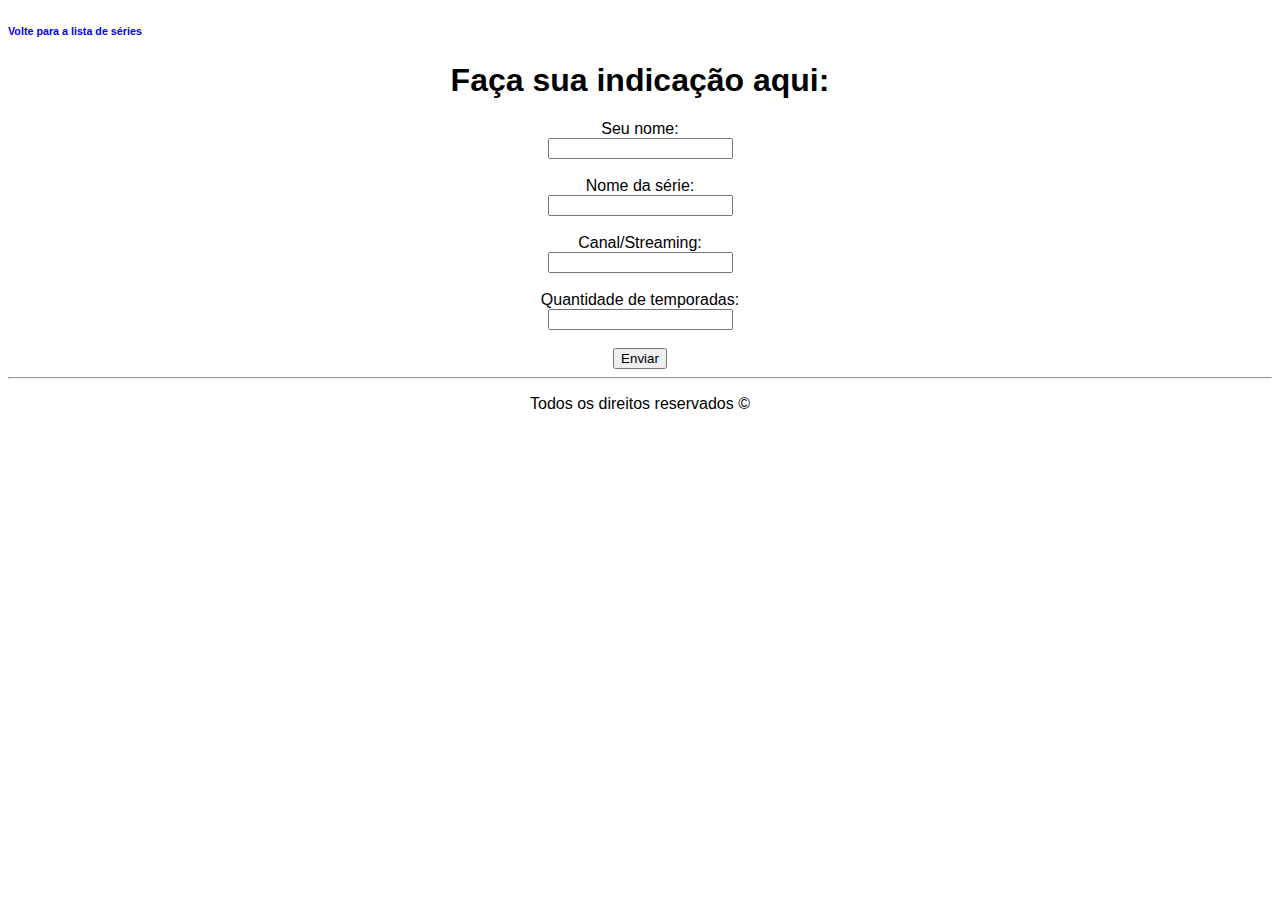
<file: indicacao.html>
<!DOCTYPE html>
<html lang="pt-br">

<head>
    <meta charset="UTF-8">
    <meta http-equiv="X-UA-Compatible" content="IE=edge">
    <meta name="viewport" content="width=device-width, initial-scale=1.0">
    <title>Indicação</title>
    <link rel="stylesheet" href="assets/css/style.css">
</head>

<body>
    <div class="voltar">
        <a href="index.html">
            <h6>Volte para a lista de séries</h6>
        </a>
    </div>
    <div class="center">
        <h1>Faça sua indicação aqui:</h1>
        <form>
            <label for="nome">Seu nome:</label><br>
            <input type="text" id="nome">
            <br>
            <br>
            <label for="nome">Nome da série:</label><br>
            <input type="text" id="nomeDaSerie" required onkeyup="validarSerie()">
            <div id="txtNomeDaSerie"></div>
            <br>
            <label for="nome">Canal/Streaming:</label><br>
            <input type="text" id="canal" required onkeyup="validarCanal()">
            <div id="txtCanal"></div>
            <br>
            <label for="quantidade">Quantidade de temporadas:</label><br>
            <input type="number" id="quantidade" min="1" required onkeyup="validarQtd()">
            <div id="txtQtd"></div>
            <br>
            <button onclick="enviar()">Enviar</button>
        </form>
    </div>
    <hr>
    <footer>
        <p class="center">Todos os direitos reservados &copy;</p>
    </footer>
    <script src="assets/js/script.js"></script>
</body>

</html>
</file>
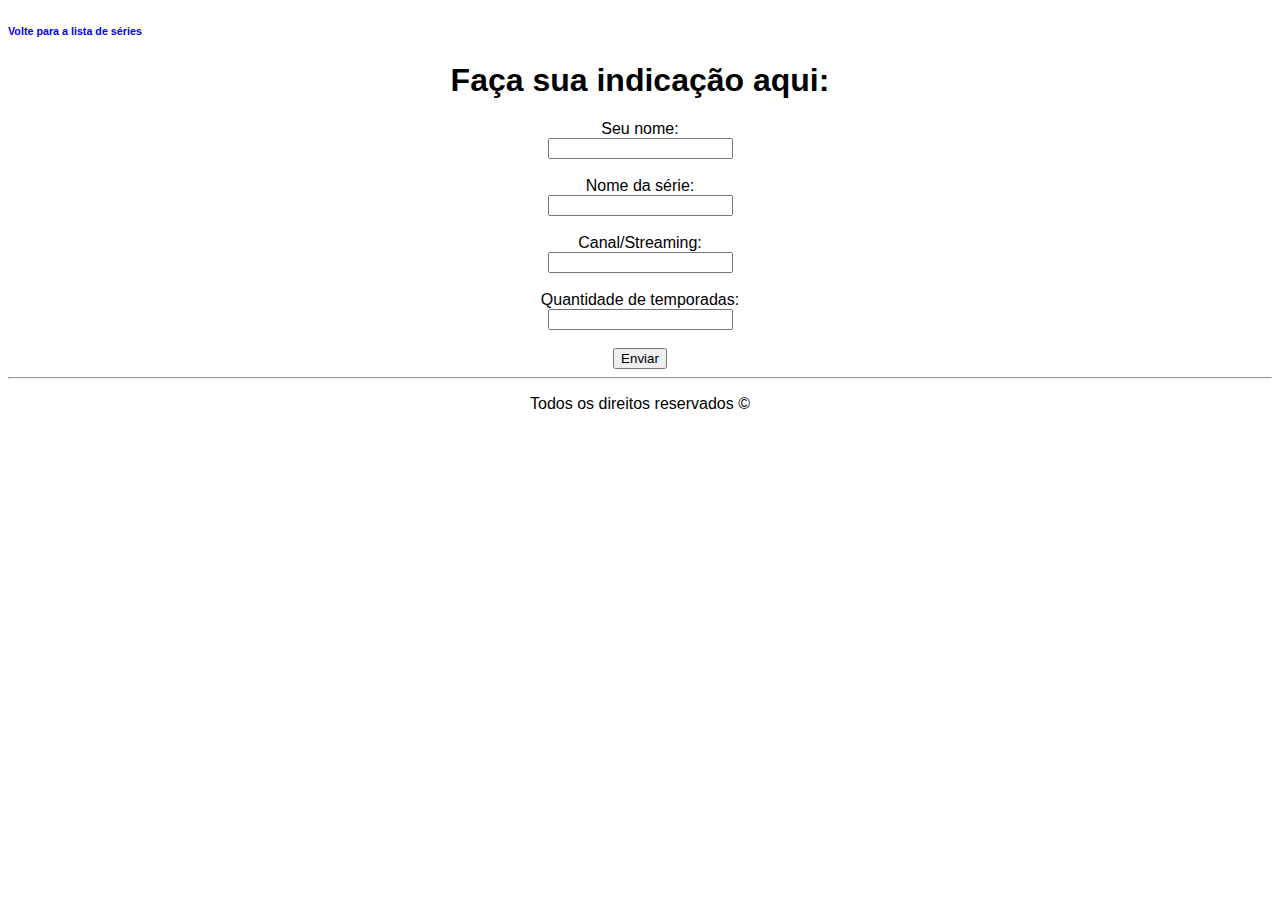
<file: HTML/indicacao.html>
<!DOCTYPE html>
<html lang="pt-br">

<head>
    <meta charset="UTF-8">
    <meta http-equiv="X-UA-Compatible" content="IE=edge">
    <meta name="viewport" content="width=device-width, initial-scale=1.0">
    <title>Indicação</title>
    <link rel="stylesheet" href="assets/css/style.css">
</head>

<body>
    <div class="voltar">
        <a href="index.html">
            <h6>Volte para a lista de séries</h6>
        </a>
    </div>
    <div class="center">
        <h1>Faça sua indicação aqui:</h1>
        <form>
            <label for="nome">Seu nome:</label><br>
            <input type="text" id="nome">
            <br>
            <br>
            <label for="nome">Nome da série:</label><br>
            <input type="text" id="nome da série">
            <br>
            <br>
            <label for="nome">Canal/Streaming:</label><br>
            <input type="text" id="canal">
            <br>
            <br>
            <label for="quantidade">Quantidade de temporadas:</label><br>
            <input type="number" id="quantidade" min="1">
            <br>
            <br>
            <button>Enviar</button>
        </form>
    </div>
    <hr>
    <footer>
        <p class="center">Todos os direitos reservados &copy;</p>
    </footer>
</body>

</html>
</file>
<file: assets/css/style.css>
/*estilo do index*/
.center {
    text-align: center;
    font-family: 'Franklin Gothic Medium', 'Arial Narrow', Arial, sans-serif;
}
.center a {
    text-decoration: none;
    color: blue;
}
.center a:hover {
    color: black;
}
.flex-container ol{
    display: flex;
    flex-wrap: wrap;
    flex-direction: row;
    align-items:baseline;
    padding: 10px;
    justify-content:space-evenly;
}
.flex-container a{
    text-decoration: none;
}
.titulo {
    text-align: center;
    font-family:'Franklin Gothic Medium', 'Arial Narrow', Arial, sans-serif;
}
/*estilo da indicaçao*/
.voltar a {
    text-decoration: none;
    color: blue;
    font-family: 'Franklin Gothic Medium', 'Arial Narrow', Arial, sans-serif;
}
.voltar a :hover{
    color: black;
}
</file>
<file: HTML/assets/css/style.css>
/*estilo do index*/
.center {
    text-align: center;
    font-family: 'Franklin Gothic Medium', 'Arial Narrow', Arial, sans-serif;
}
.center a {
    text-decoration: none;
    color: blue;
}
.center a:hover {
    color: black;
}
.flex-container ol{
    display: flex;
    flex-wrap: wrap;
    flex-direction: row;
    align-items:baseline;
    padding: 10px;
    justify-content:space-evenly;
}
.flex-container a{
    text-decoration: none;
}
.titulo {
    text-align: center;
    font-family:'Franklin Gothic Medium', 'Arial Narrow', Arial, sans-serif;
}
/*estilo da indicaçao*/
.voltar a {
    text-decoration: none;
    color: blue;
    font-family: 'Franklin Gothic Medium', 'Arial Narrow', Arial, sans-serif;
}
.voltar a :hover{
    color: black;
}
</file>
